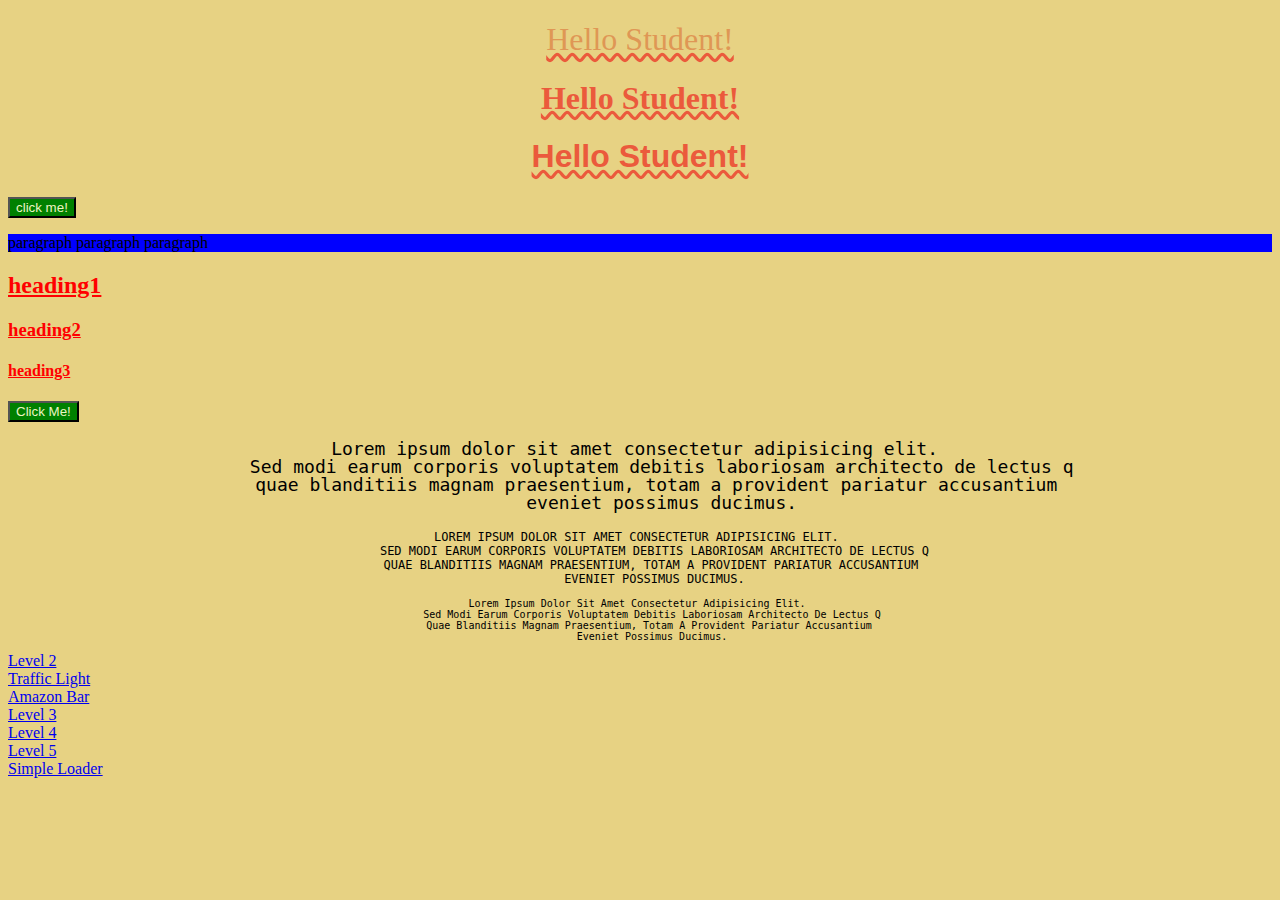
<file: index.html>
<!DOCTYPE html>
<html lang="en">
<head>
    <meta charset="UTF-8">
    <meta name="viewport" content="width=device-width, initial-scale=1.0">
    <title> css level 1 </title>
    <link rel="stylesheet" href="style.css">
</head>
<body>
    <h1 id="s1"> Hello Student! </h1>
    <h1 id="s2"> Hello Student! </h1>
    <h1 id="s3"> Hello Student! </h1>
    <button> click me! </button>
    <div id="box"> 
        <p> paragraph paragraph paragraph </p>
   </div>
   <h2 class="heading"> heading1 </h2>
   <h3 class="heading"> heading2 </h3>
   <h4 class="heading"> heading3 </h4>
   <button> Click Me! </button>

   <pre id="p1">Lorem ipsum dolor sit amet consectetur adipisicing elit. 
    Sed modi earum corporis voluptatem debitis laboriosam architecto de lectus q
    quae blanditiis magnam praesentium, totam a provident pariatur accusantium 
    eveniet possimus ducimus.</pre>
    <pre id="p2">Lorem ipsum dolor sit amet consectetur adipisicing elit. 
    Sed modi earum corporis voluptatem debitis laboriosam architecto de lectus q
    quae blanditiis magnam praesentium, totam a provident pariatur accusantium 
    eveniet possimus ducimus.</pre>
    <pre id="p3">Lorem ipsum dolor sit amet consectetur adipisicing elit. 
    Sed modi earum corporis voluptatem debitis laboriosam architecto de lectus q
    quae blanditiis magnam praesentium, totam a provident pariatur accusantium 
    eveniet possimus ducimus.</pre>

    <a href="level2.html" target="_blank"> Level 2 </a>
    <br/>
    <a href="trafficlight.html" target="_blank"> Traffic Light </a>
    <br/>
    <a href="amazonbar.html" target="_blank"> Amazon Bar </a>
    <br/>
    <a href="level3.html" target="_blank"> Level 3 </a>
    <br/>
    <a href="level4.html" target="_blank"> Level 4 </a>
    <br/>
    <a href="level5.html" target="_blank"> Level 5 </a>
    <br/>
    <a href="simple-loader.html" target="_blank"> Simple Loader </a>
</body>  
</html>
</file>
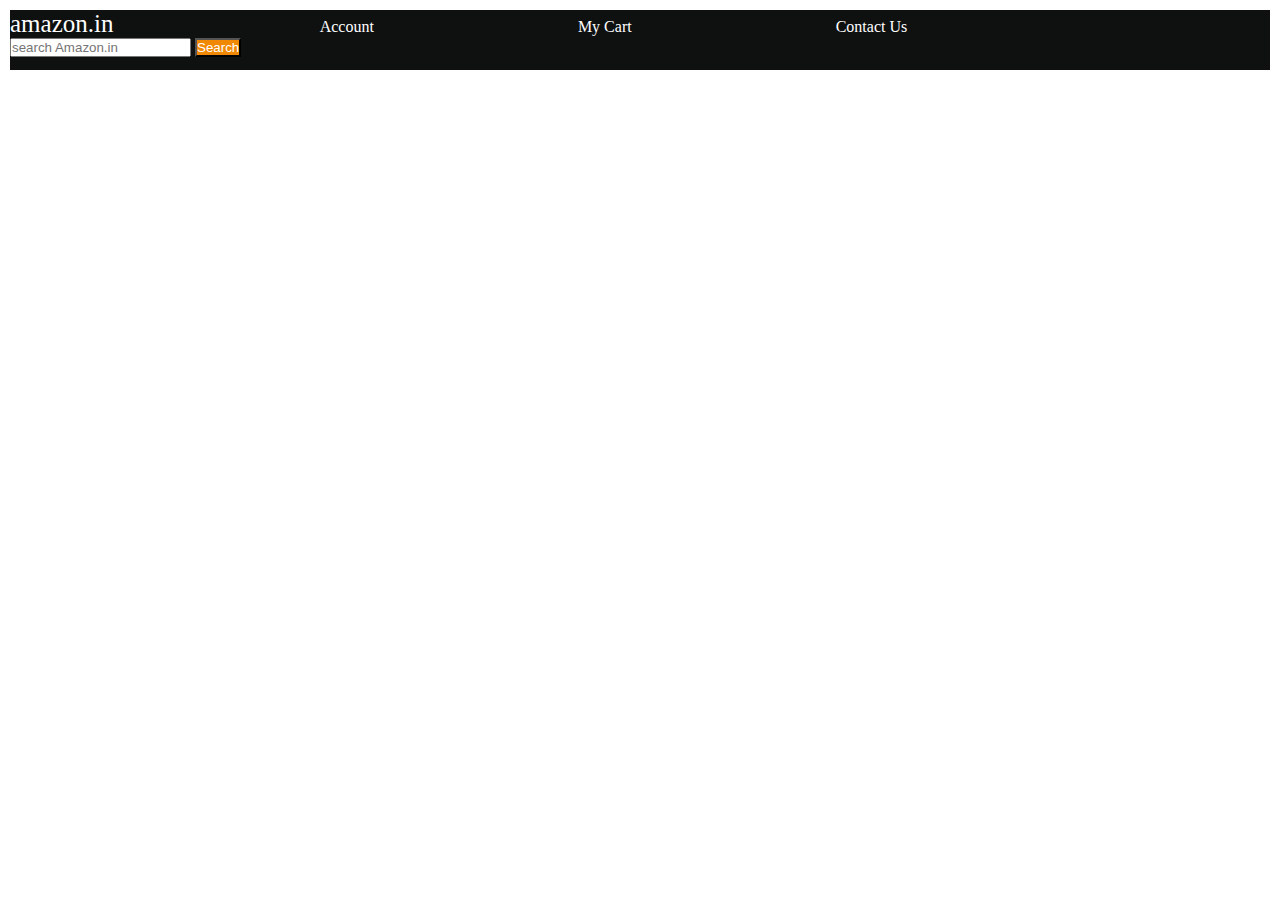
<file: amazonbar.html>
<!DOCTYPE html>
<html lang="en">
<head>
    <meta charset="UTF-8">
    <meta name="viewport" content="width=device-width, initial-scale=1.0">
    <title>Amazon Bar</title>
    <link rel="stylesheet" href="amazonbar.css">
</head>
<body>
    <div id="navbar">
        <div class="navbar">
            <ul>
                <li><a id="logo"> amazon.in </a></li>
                <li><a> Account </a></li>
                <li><a> My Cart </a></li>
                <li><a> Contact Us </a></li>
                <li><input placeholder="search Amazon.in"></li> 
                <li><button> Search </button></li>
        </ul>
        </div>

    </div>
</body>
</html>
</file>
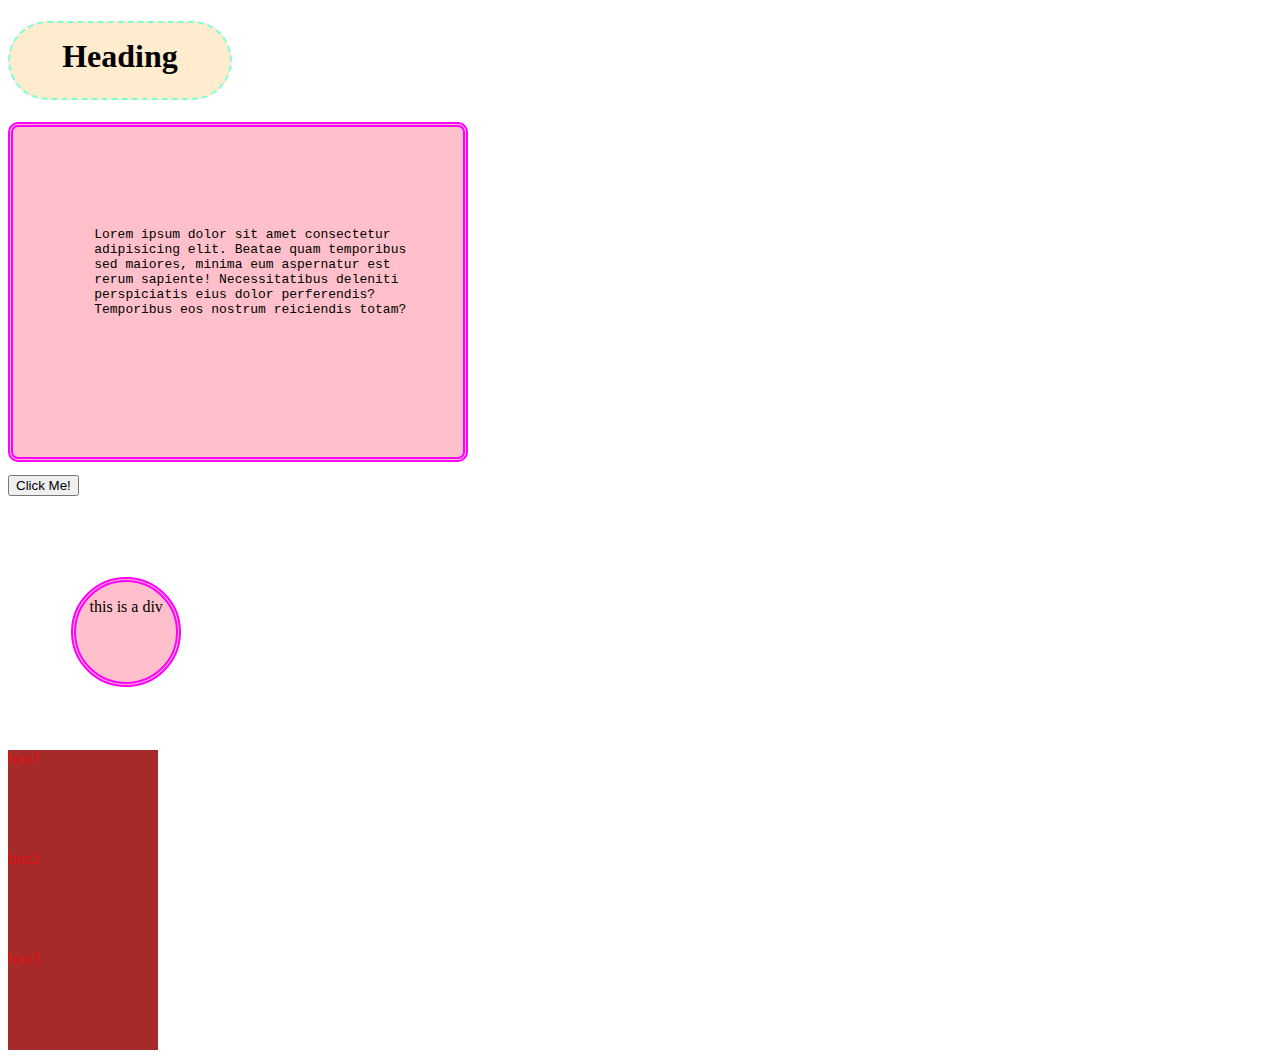
<file: level2.html>
<!DOCTYPE html>
<html lang="en">
<head>
    <meta charset="UTF-8">
    <meta name="viewport" content="width=device-width, initial-scale=1.0">
    <title>Level 2</title>
    <link rel="stylesheet" href="style2.css">
</head>
<body>
    <h1>Heading</h1>
    <pre>    Lorem ipsum dolor sit amet consectetur 
    adipisicing elit. Beatae quam temporibus 
    sed maiores, minima eum aspernatur est 
    rerum sapiente! Necessitatibus deleniti 
    perspiciatis eius dolor perferendis? 
    Temporibus eos nostrum reiciendis totam? </pre>
    <button> Click Me! </button>
    <br/>
    <br/>
    <div class="text">
        <p> this is a div </p>
    </div>
    <div id="box"> box1 </div>
    <div id="box"> box2 </div>    
    <div id="box"> box3 </div>       
</body>
</html>
</file>
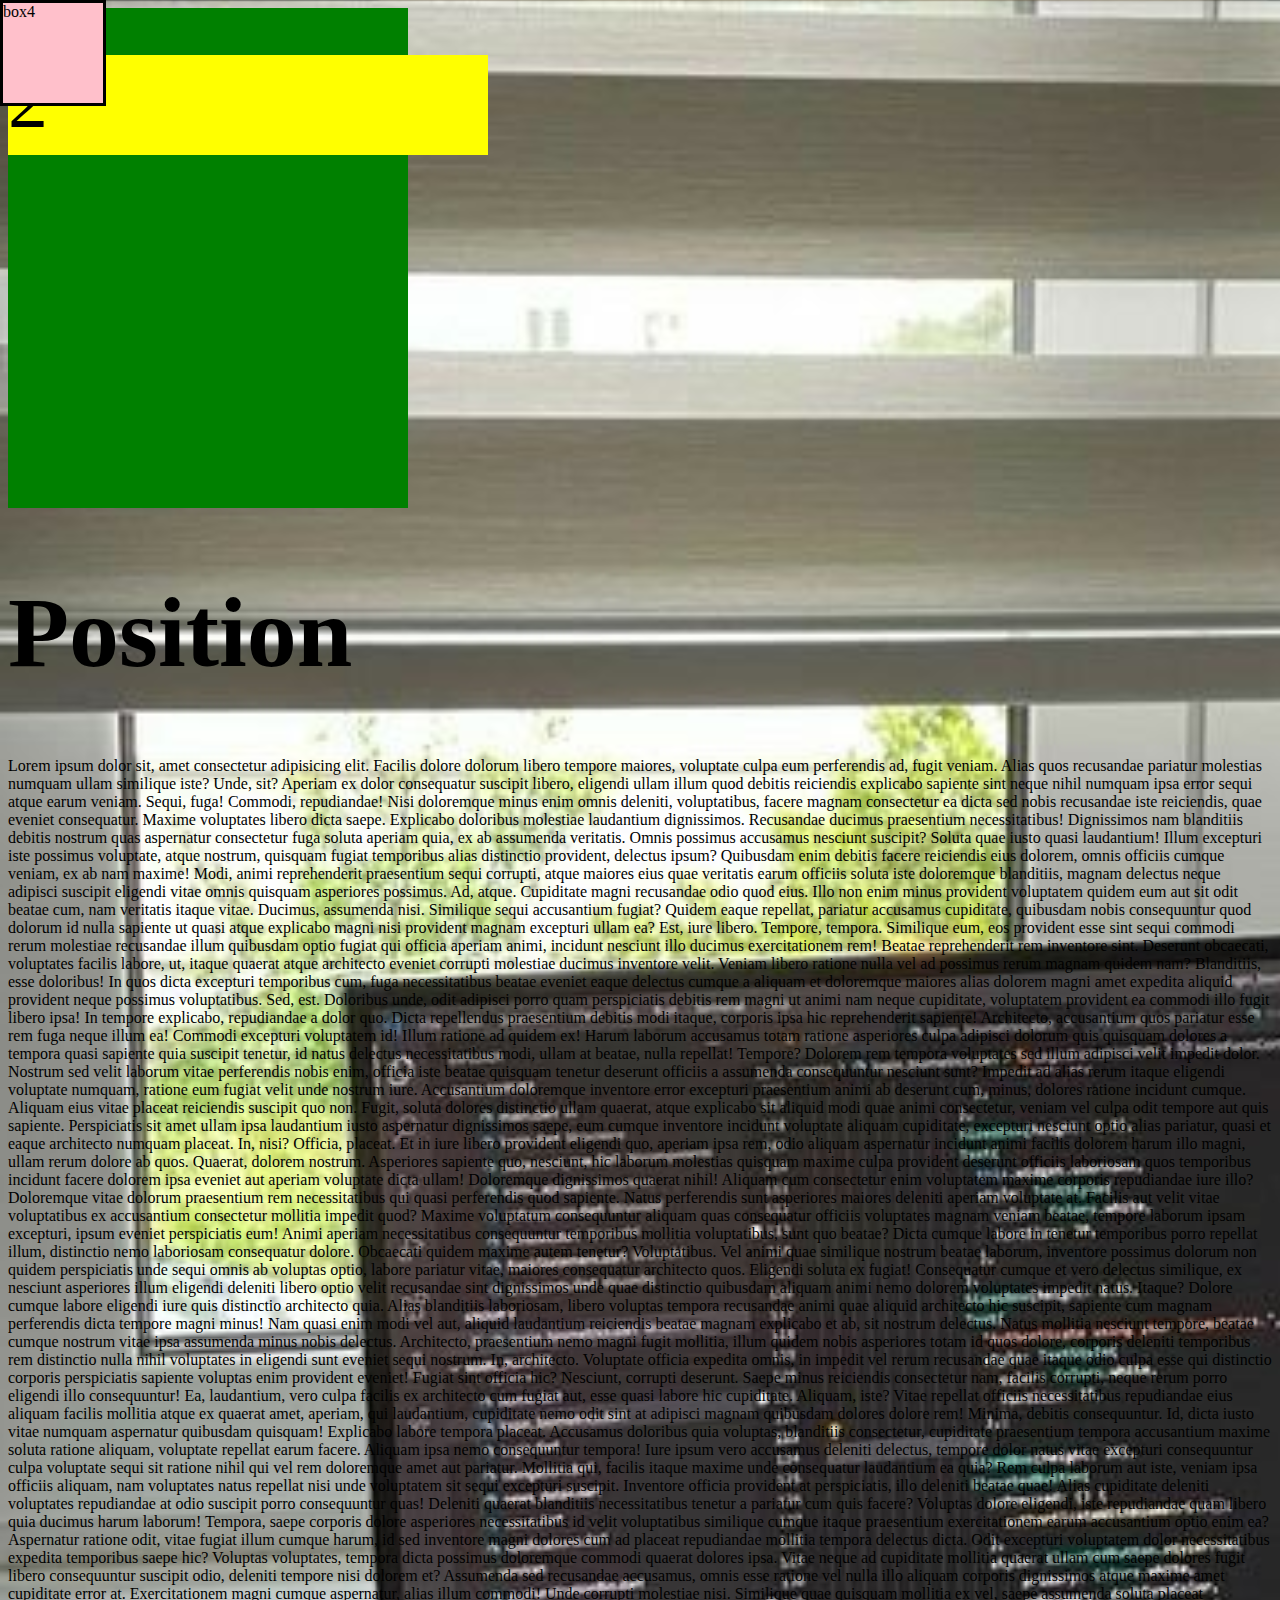
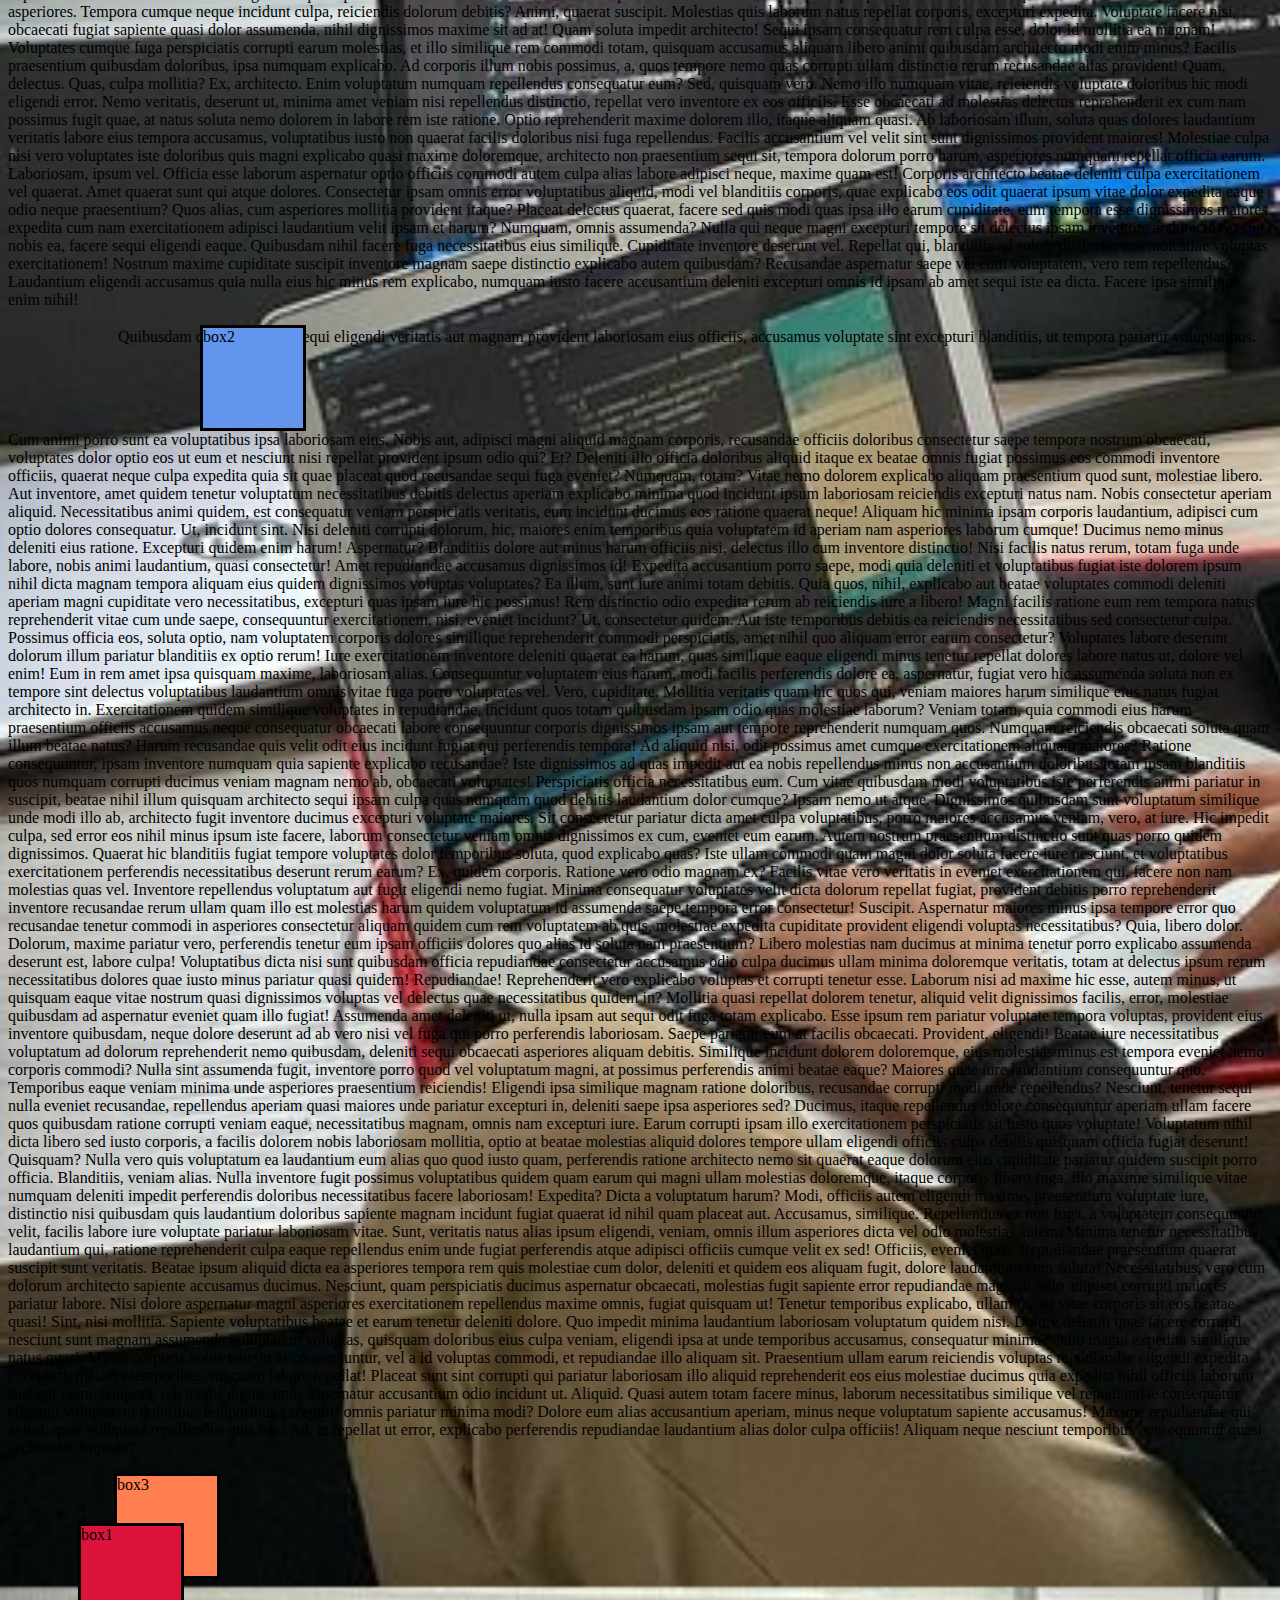
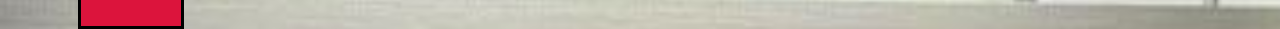
<file: level3.html>
<!DOCTYPE html>
<html lang="en">
<head>
    <meta charset="UTF-8">
    <meta name="viewport" content="width=device-width, initial-scale=1.0">
    <title> Level 3 </title>
    <link rel="stylesheet" href="style3.css">
</head>
<body>
    <div id="box1"> 1
        <div id="box2"> 2 </div>
    </div>
    <h1> Position </h1>
    <p>Lorem ipsum dolor sit, amet consectetur adipisicing elit. Facilis dolore dolorum libero tempore maiores, voluptate culpa eum perferendis ad, fugit veniam. Alias quos recusandae pariatur molestias numquam ullam similique iste?
    Unde, sit? Aperiam ex dolor consequatur suscipit libero, eligendi ullam illum quod debitis reiciendis explicabo sapiente sint neque nihil numquam ipsa error sequi atque earum veniam. Sequi, fuga! Commodi, repudiandae!
    Nisi doloremque minus enim omnis deleniti, voluptatibus, facere magnam consectetur ea dicta sed nobis recusandae iste reiciendis, quae eveniet consequatur. Maxime voluptates libero dicta saepe. Explicabo doloribus molestiae laudantium dignissimos.
    Recusandae ducimus praesentium necessitatibus! Dignissimos nam blanditiis debitis nostrum quas aspernatur consectetur fuga soluta aperiam quia, ex ab assumenda veritatis. Omnis possimus accusamus nesciunt suscipit? Soluta quae iusto quasi laudantium!
    Illum excepturi iste possimus voluptate, atque nostrum, quisquam fugiat temporibus alias distinctio provident, delectus ipsum? Quibusdam enim debitis facere reiciendis eius dolorem, omnis officiis cumque veniam, ex ab nam maxime!
    Modi, animi reprehenderit praesentium sequi corrupti, atque maiores eius quae veritatis earum officiis soluta iste doloremque blanditiis, magnam delectus neque adipisci suscipit eligendi vitae omnis quisquam asperiores possimus. Ad, atque.
    Cupiditate magni recusandae odio quod eius. Illo non enim minus provident voluptatem quidem eum aut sit odit beatae cum, nam veritatis itaque vitae. Ducimus, assumenda nisi. Similique sequi accusantium fugiat?
    Quidem eaque repellat, pariatur accusamus cupiditate, quibusdam nobis consequuntur quod dolorum id nulla sapiente ut quasi atque explicabo magni nisi provident magnam excepturi ullam ea? Est, iure libero. Tempore, tempora.
    Similique eum, eos provident esse sint sequi commodi rerum molestiae recusandae illum quibusdam optio fugiat qui officia aperiam animi, incidunt nesciunt illo ducimus exercitationem rem! Beatae reprehenderit rem inventore sint.
    Deserunt obcaecati, voluptates facilis labore, ut, itaque quaerat atque architecto eveniet corrupti molestiae ducimus inventore velit. Veniam libero ratione nulla vel ad possimus rerum magnam quidem nam? Blanditiis, esse doloribus!
    In quos dicta excepturi temporibus cum, fuga necessitatibus beatae eveniet eaque delectus cumque a aliquam et doloremque maiores alias dolorem magni amet expedita aliquid provident neque possimus voluptatibus. Sed, est.
    Doloribus unde, odit adipisci porro quam perspiciatis debitis rem magni ut animi nam neque cupiditate, voluptatem provident ea commodi illo fugit libero ipsa! In tempore explicabo, repudiandae a dolor quo.
    Dicta repellendus praesentium debitis modi itaque, corporis ipsa hic reprehenderit sapiente! Architecto, accusantium quos pariatur esse rem fuga neque illum ea! Commodi excepturi voluptatem id! Illum ratione ad quidem ex!
    Harum laborum accusamus totam ratione asperiores culpa adipisci dolorum quis quisquam dolores a tempora quasi sapiente quia suscipit tenetur, id natus delectus necessitatibus modi, ullam at beatae, nulla repellat! Tempore?
    Dolorem rem tempora voluptates sed illum adipisci velit impedit dolor. Nostrum sed velit laborum vitae perferendis nobis enim, officia iste beatae quisquam tenetur deserunt officiis a assumenda consequuntur nesciunt sunt?
    Impedit ad alias rerum itaque eligendi voluptate numquam, ratione eum fugiat velit unde nostrum iure. Accusantium doloremque inventore error excepturi praesentium animi ab deserunt cum, minus, dolores ratione incidunt cumque.
    Aliquam eius vitae placeat reiciendis suscipit quo non. Fugit, soluta dolores distinctio ullam quaerat, atque explicabo sit aliquid modi quae animi consectetur, veniam vel culpa odit tempore aut quis sapiente.
    Perspiciatis sit amet ullam ipsa laudantium iusto aspernatur dignissimos saepe, eum cumque inventore incidunt voluptate aliquam cupiditate, excepturi nesciunt optio alias pariatur, quasi et eaque architecto numquam placeat. In, nisi?
    Officia, placeat. Et in iure libero provident eligendi quo, aperiam ipsa rem, odio aliquam aspernatur incidunt animi facilis dolorem harum illo magni, ullam rerum dolore ab quos. Quaerat, dolorem nostrum.
    Asperiores sapiente quo, nesciunt, hic laborum molestias quisquam maxime culpa provident deserunt officiis laboriosam quos temporibus incidunt facere dolorem ipsa eveniet aut aperiam voluptate dicta ullam! Doloremque dignissimos quaerat nihil!
    Aliquam cum consectetur enim voluptatem maxime corporis repudiandae iure illo? Doloremque vitae dolorum praesentium rem necessitatibus qui quasi perferendis quod sapiente. Natus perferendis sunt asperiores maiores deleniti aperiam voluptate at.
    Facilis aut velit vitae voluptatibus ex accusantium consectetur mollitia impedit quod? Maxime voluptatum consequuntur aliquam quas consequatur officiis voluptates magnam veniam beatae, tempore laborum ipsam excepturi, ipsum eveniet perspiciatis eum!
    Animi aperiam necessitatibus consequuntur temporibus mollitia voluptatibus, sunt quo beatae? Dicta cumque labore in tenetur temporibus porro repellat illum, distinctio nemo laboriosam consequatur dolore. Obcaecati quidem maxime autem tenetur? Voluptatibus.
    Vel animi quae similique nostrum beatae laborum, inventore possimus dolorum non quidem perspiciatis unde sequi omnis ab voluptas optio, labore pariatur vitae, maiores consequatur architecto quos. Eligendi soluta ex fugiat!
    Consequatur cumque et vero delectus similique, ex nesciunt asperiores illum eligendi deleniti libero optio velit recusandae sint dignissimos unde quae distinctio quibusdam aliquam animi nemo dolorem voluptates impedit natus. Itaque?
    Dolore cumque labore eligendi iure quis distinctio architecto quia. Alias blanditiis laboriosam, libero voluptas tempora recusandae animi quae aliquid architecto hic suscipit, sapiente cum magnam perferendis dicta tempore magni minus!
    Nam quasi enim modi vel aut, aliquid laudantium reiciendis beatae magnam explicabo et ab, sit nostrum delectus. Natus mollitia nesciunt tempore, beatae cumque nostrum vitae ipsa assumenda minus nobis delectus.
    Architecto, praesentium nemo magni fugit mollitia, illum quidem nobis asperiores totam id quos dolore, corporis deleniti temporibus rem distinctio nulla nihil voluptates in eligendi sunt eveniet sequi nostrum. In, architecto.
    Voluptate officia expedita omnis, in impedit vel rerum recusandae quae itaque odio culpa esse qui distinctio corporis perspiciatis sapiente voluptas enim provident eveniet! Fugiat sint officia hic? Nesciunt, corrupti deserunt.
    Saepe minus reiciendis consectetur nam, facilis corrupti, neque rerum porro eligendi illo consequuntur! Ea, laudantium, vero culpa facilis ex architecto cum fugiat aut, esse quasi labore hic cupiditate. Aliquam, iste?
    Vitae repellat officiis necessitatibus repudiandae eius aliquam facilis mollitia atque ex quaerat amet, aperiam, qui laudantium, cupiditate nemo odit sint at adipisci magnam quibusdam dolores dolore rem! Minima, debitis consequuntur.
    Id, dicta iusto vitae numquam aspernatur quibusdam quisquam! Explicabo labore tempora placeat. Accusamus doloribus quia voluptas, blanditiis consectetur, cupiditate praesentium tempora accusantium maxime soluta ratione aliquam, voluptate repellat earum facere.
    Aliquam ipsa nemo consequuntur tempora! Iure ipsum vero accusamus deleniti delectus, tempore dolor natus vitae excepturi consequuntur culpa voluptate sequi sit ratione nihil qui vel rem doloremque amet aut pariatur.
    Mollitia qui, facilis itaque maxime unde consequatur laudantium ea quia? Rem culpa laborum aut iste, veniam ipsa officiis aliquam, nam voluptates natus repellat nisi unde voluptatem sit sequi excepturi suscipit.
    Inventore officia provident at perspiciatis, illo deleniti beatae quae! Alias cupiditate deleniti voluptates repudiandae at odio suscipit porro consequuntur quas! Deleniti quaerat blanditiis necessitatibus tenetur a pariatur cum quis facere?
    Voluptas dolore eligendi, iste repudiandae quam libero quia ducimus harum laborum! Tempora, saepe corporis dolore asperiores necessitatibus id velit voluptatibus similique cumque itaque praesentium exercitationem earum accusantium optio enim ea?
    Aspernatur ratione odit, vitae fugiat illum cumque harum, id sed inventore magni dolores cum ad placeat repudiandae mollitia tempora delectus dicta. Odit excepturi voluptatem dolor necessitatibus expedita temporibus saepe hic?
    Voluptas voluptates, tempora dicta possimus doloremque commodi quaerat dolores ipsa. Vitae neque ad cupiditate mollitia quaerat ullam cum saepe dolores fugit libero consequuntur suscipit odio, deleniti tempore nisi dolorem et?
    Assumenda sed recusandae accusamus, omnis esse ratione vel nulla illo aliquam corporis dignissimos atque maxime amet cupiditate error at. Exercitationem magni cumque aspernatur, alias illum commodi! Unde corrupti molestiae nisi.
    Similique quae quisquam mollitia ex vel, saepe assumenda soluta placeat asperiores. Tempora cumque neque incidunt culpa, reiciendis dolorum debitis? Animi, quaerat suscipit. Molestias quis laborum natus repellat corporis, excepturi expedita.
    Voluptate facere nisi, obcaecati fugiat sapiente quasi dolor assumenda, nihil dignissimos maxime sit ad at! Quam soluta impedit architecto! Sequi ipsam consequatur rem culpa esse, dolor id mollitia ea magnam!
    Voluptates cumque fuga perspiciatis corrupti earum molestias, et illo similique rem commodi totam, quisquam accusamus aliquam libero animi quibusdam architecto modi enim minus? Facilis praesentium quibusdam doloribus, ipsa numquam explicabo.
    Ad corporis illum nobis possimus, a, quos tempore nemo quas corrupti ullam distinctio rerum recusandae alias provident! Quam, delectus. Quas, culpa mollitia? Ex, architecto. Enim voluptatum numquam repellendus consequatur eum?
    Sed, quisquam vero. Nemo illo numquam vitae, reiciendis voluptate doloribus hic modi eligendi error. Nemo veritatis, deserunt ut, minima amet veniam nisi repellendus distinctio, repellat vero inventore ex eos officiis.
    Esse obcaecati ad molestias delectus reprehenderit ex cum nam possimus fugit quae, at natus soluta nemo dolorem in labore rem iste ratione. Optio reprehenderit maxime dolorem illo, itaque aliquam quasi.
    Ab laboriosam illum, soluta quas dolores laudantium veritatis labore eius tempora accusamus, voluptatibus iusto non quaerat facilis doloribus nisi fuga repellendus. Facilis accusantium vel velit sint sunt dignissimos provident maiores!
    Molestiae culpa nisi vero voluptates iste doloribus quis magni explicabo quasi maxime doloremque, architecto non praesentium sequi sit, tempora dolorum porro harum, asperiores numquam repellat officia earum. Laboriosam, ipsum vel.
    Officia esse laborum aspernatur optio officiis commodi autem culpa alias labore adipisci neque, maxime quam est! Corporis architecto beatae deleniti culpa exercitationem vel quaerat. Amet quaerat sunt qui atque dolores.
    Consectetur ipsam omnis error voluptatibus aliquid, modi vel blanditiis corporis, quae explicabo eos odit quaerat ipsum vitae dolor expedita eaque odio neque praesentium? Quos alias, cum asperiores mollitia provident itaque?
    Placeat delectus quaerat, facere sed quis modi quas ipsa illo earum cupiditate, eum tempora esse dignissimos maiores expedita cum nam exercitationem adipisci laudantium velit ipsam et harum? Numquam, omnis assumenda?
    Nulla qui neque magni excepturi tempore sit delectus ipsam inventore architecto est sint nobis ea, facere sequi eligendi eaque. Quibusdam nihil facere fuga necessitatibus eius similique. Cupiditate inventore deserunt vel.
    Repellat qui, blanditiis ad soluta distinctio eos molestiae voluptas exercitationem! Nostrum maxime cupiditate suscipit inventore magnam saepe distinctio explicabo autem quibusdam? Recusandae aspernatur saepe vel eum voluptatem, vero rem repellendus?
    Laudantium eligendi accusamus quia nulla eius hic minus rem explicabo, numquam iusto facere accusantium deleniti excepturi omnis id ipsam ab amet sequi iste ea dicta. Facere ipsa similique enim nihil!
    <div class="box" id="b2" style="background-color: cornflowerblue;"> box2 </div>
    Quibusdam quos reiciendis sequi eligendi veritatis aut magnam provident laboriosam eius officiis, accusamus voluptate sint excepturi blanditiis, ut tempora pariatur voluptatibus. Cum animi porro sunt ea voluptatibus ipsa laboriosam eius.
    Nobis aut, adipisci magni aliquid magnam corporis, recusandae officiis doloribus consectetur saepe tempora nostrum obcaecati, voluptates dolor optio eos ut eum et nesciunt nisi repellat provident ipsum odio qui? Et?
    Deleniti illo officia doloribus aliquid itaque ex beatae omnis fugiat possimus eos commodi inventore officiis, quaerat neque culpa expedita quia sit quae placeat quod recusandae sequi fuga eveniet? Numquam, totam?
    Vitae nemo dolorem explicabo aliquam praesentium quod sunt, molestiae libero. Aut inventore, amet quidem tenetur voluptatum necessitatibus debitis delectus aperiam explicabo minima quod incidunt ipsum laboriosam reiciendis excepturi natus nam.
    Nobis consectetur aperiam aliquid. Necessitatibus animi quidem, est consequatur veniam perspiciatis veritatis, eum incidunt ducimus eos ratione quaerat neque! Aliquam hic minima ipsam corporis laudantium, adipisci cum optio dolores consequatur.
    Ut, incidunt sint. Nisi deleniti corrupti dolorum, hic, maiores enim temporibus quia voluptatem id aperiam nam asperiores laborum cumque! Ducimus nemo minus deleniti eius ratione. Excepturi quidem enim harum! Aspernatur?
    Blanditiis dolore aut minus harum officiis nisi, delectus illo cum inventore distinctio! Nisi facilis natus rerum, totam fuga unde labore, nobis animi laudantium, quasi consectetur! Amet repudiandae accusamus dignissimos id!
    Expedita accusantium porro saepe, modi quia deleniti et voluptatibus fugiat iste dolorem ipsum nihil dicta magnam tempora aliquam eius quidem dignissimos voluptas voluptates? Ea illum, sunt iure animi totam debitis.
    Quia quos, nihil, explicabo aut beatae voluptates commodi deleniti aperiam magni cupiditate vero necessitatibus, excepturi quas ipsam iure hic possimus! Rem distinctio odio expedita rerum ab reiciendis iure a libero!
    Magni facilis ratione eum rem tempora natus reprehenderit vitae cum unde saepe, consequuntur exercitationem, nisi, eveniet incidunt? Ut, consectetur quidem. Aut iste temporibus debitis ea reiciendis necessitatibus sed consectetur culpa.
    Possimus officia eos, soluta optio, nam voluptatem corporis dolores similique reprehenderit commodi perspiciatis, amet nihil quo aliquam error earum consectetur? Voluptates labore deserunt dolorum illum pariatur blanditiis ex optio rerum!
    Iure exercitationem inventore deleniti quaerat ea harum, quas similique eaque eligendi minus tenetur repellat dolores labore natus ut, dolore vel enim! Eum in rem amet ipsa quisquam maxime, laboriosam alias.
    Consequuntur voluptatem eius harum, modi facilis perferendis dolore ea, aspernatur, fugiat vero hic assumenda soluta non ex tempore sint delectus voluptatibus laudantium omnis vitae fuga porro voluptates vel. Vero, cupiditate.
    Mollitia veritatis quam hic quos qui, veniam maiores harum similique eius natus fugiat architecto in. Exercitationem quidem similique voluptates in repudiandae, incidunt quos totam quibusdam ipsam odio quas molestiae laborum?
    Veniam totam, quia commodi eius harum praesentium officiis accusamus neque consequatur obcaecati labore consequuntur corporis dignissimos ipsam aut tempore reprehenderit numquam quos. Numquam reiciendis obcaecati soluta quam illum beatae natus?
    Harum recusandae quis velit odit eius incidunt fugiat qui perferendis tempora! Ad aliquid nisi, odit possimus amet cumque exercitationem aliquam maiores? Ratione consequuntur, ipsam inventore numquam quia sapiente explicabo recusandae?
    Iste dignissimos ad quas impedit aut ea nobis repellendus minus non accusantium doloribus totam ipsam blanditiis quos numquam corrupti ducimus veniam magnam nemo ab, obcaecati voluptates! Perspiciatis officia necessitatibus eum.
    Cum vitae quibusdam modi voluptatibus iste perferendis animi pariatur in suscipit, beatae nihil illum quisquam architecto sequi ipsam culpa quas numquam quod debitis laudantium dolor cumque? Ipsam nemo ut atque.
    Dignissimos quibusdam sunt voluptatum similique unde modi illo ab, architecto fugit inventore ducimus excepturi voluptate maiores. Sit consectetur pariatur dicta amet culpa voluptatibus, porro maiores accusamus veniam, vero, at iure.
    Hic impedit culpa, sed error eos nihil minus ipsum iste facere, laborum consectetur veniam omnis dignissimos ex cum, eveniet eum earum. Autem nostrum praesentium distinctio sunt quas porro quidem dignissimos.
    Quaerat hic blanditiis fugiat tempore voluptates dolor temporibus soluta, quod explicabo quas? Iste ullam commodi quam magni dolor soluta facere iure nesciunt, et voluptatibus exercitationem perferendis necessitatibus deserunt rerum earum?
    Ex, quidem corporis. Ratione vero odio magnam ex? Facilis vitae vero veritatis in eveniet exercitationem qui, facere non nam molestias quas vel. Inventore repellendus voluptatum aut fugit eligendi nemo fugiat.
    Minima consequatur voluptates velit dicta dolorum repellat fugiat, provident debitis porro reprehenderit inventore recusandae rerum ullam quam illo est molestias harum quidem voluptatum id assumenda saepe tempora error consectetur! Suscipit.
    Aspernatur maiores minus ipsa tempore error quo recusandae tenetur commodi in asperiores consectetur aliquam quidem cum rem voluptatem ab quis, molestiae expedita cupiditate provident eligendi voluptas necessitatibus? Quia, libero dolor.
    Dolorum, maxime pariatur vero, perferendis tenetur eum ipsam officiis dolores quo alias id soluta nam praesentium? Libero molestias nam ducimus at minima tenetur porro explicabo assumenda deserunt est, labore culpa!
    Voluptatibus dicta nisi sunt quibusdam officia repudiandae consectetur accusamus odio culpa ducimus ullam minima doloremque veritatis, totam at delectus ipsum rerum necessitatibus dolores quae iusto minus pariatur quasi quidem! Repudiandae!
    Reprehenderit vero explicabo voluptas et corrupti tenetur esse. Laborum nisi ad maxime hic esse, autem minus, ut quisquam eaque vitae nostrum quasi dignissimos voluptas vel delectus quae necessitatibus quidem in?
    Mollitia quasi repellat dolorem tenetur, aliquid velit dignissimos facilis, error, molestiae quibusdam ad aspernatur eveniet quam illo fugiat! Assumenda amet deleniti ut, nulla ipsam aut sequi odit fuga totam explicabo.
    Esse ipsum rem pariatur voluptate tempora voluptas, provident eius inventore quibusdam, neque dolore deserunt ad ab vero nisi vel fuga qui porro perferendis laboriosam. Saepe pariatur eum at facilis obcaecati.
    Provident, eligendi! Beatae iure necessitatibus voluptatum ad dolorum reprehenderit nemo quibusdam, deleniti sequi obcaecati asperiores aliquam debitis. Similique incidunt dolorem doloremque, eius molestias minus est tempora eveniet nemo corporis commodi?
    Nulla sint assumenda fugit, inventore porro quod vel voluptatum magni, at possimus perferendis animi beatae eaque? Maiores quae iure laudantium consequuntur quo. Temporibus eaque veniam minima unde asperiores praesentium reiciendis!
    Eligendi ipsa similique magnam ratione doloribus, recusandae corrupti modi unde repellendus? Nesciunt, tenetur sequi nulla eveniet recusandae, repellendus aperiam quasi maiores unde pariatur excepturi in, deleniti saepe ipsa asperiores sed?
    Ducimus, itaque repellendus dolore consequuntur aperiam ullam facere quos quibusdam ratione corrupti veniam eaque, necessitatibus magnam, omnis nam excepturi iure. Earum corrupti ipsam illo exercitationem perspiciatis sit iusto quos voluptate!
    Voluptatum nihil dicta libero sed iusto corporis, a facilis dolorem nobis laboriosam mollitia, optio at beatae molestias aliquid dolores tempore ullam eligendi officiis culpa debitis quisquam officia fugiat deserunt! Quisquam?
    Nulla vero quis voluptatum ea laudantium eum alias quo quod iusto quam, perferendis ratione architecto nemo sit quaerat eaque dolorum eius cupiditate pariatur quidem suscipit porro officia. Blanditiis, veniam alias.
    Nulla inventore fugit possimus voluptatibus quidem quam earum qui magni ullam molestias doloremque, itaque corporis libero fuga, illo maxime similique vitae numquam deleniti impedit perferendis doloribus necessitatibus facere laboriosam! Expedita?
    Dicta a voluptatum harum? Modi, officiis autem eligendi maxime, praesentium voluptate iure, distinctio nisi quibusdam quis laudantium doloribus sapiente magnam incidunt fugiat quaerat id nihil quam placeat aut. Accusamus, similique.
    Repellendus ex non fuga, a voluptatem consequuntur velit, facilis labore iure voluptate pariatur laboriosam vitae. Sunt, veritatis natus alias ipsum eligendi, veniam, omnis illum asperiores dicta vel odio molestias autem.
    Minima tenetur necessitatibus laudantium qui, ratione reprehenderit culpa eaque repellendus enim unde fugiat perferendis atque adipisci officiis cumque velit ex sed! Officiis, eveniet quos. Repudiandae praesentium quaerat suscipit sunt veritatis.
    Beatae ipsum aliquid dicta ea asperiores tempora rem quis molestiae cum dolor, deleniti et quidem eos aliquam fugit, dolore laudantium eum soluta! Necessitatibus, vero cum dolorum architecto sapiente accusamus ducimus.
    Nesciunt, quam perspiciatis ducimus aspernatur obcaecati, molestias fugit sapiente error repudiandae magnam odio adipisci corrupti maiores pariatur labore. Nisi dolore aspernatur magni asperiores exercitationem repellendus maxime omnis, fugiat quisquam ut!
    Tenetur temporibus explicabo, ullam fugiat vitae corporis sit eos beatae quasi! Sint, nisi mollitia. Sapiente voluptatibus beatae et earum tenetur deleniti dolore. Quo impedit minima laudantium laboriosam voluptatum quidem nisi.
    Dolore deleniti quas facere corrupti nesciunt sunt magnam assumenda voluptatem voluptas, quisquam doloribus eius culpa veniam, eligendi ipsa at unde temporibus accusamus, consequatur minima? Odio magni expedita similique natus quasi.
    Minus corporis nobis tenetur at consequuntur, vel a id voluptas commodi, et repudiandae illo aliquam sit. Praesentium ullam earum reiciendis voluptas repudiandae eligendi expedita excepturi, maiores temporibus, magnam labore repellat!
    Placeat sunt sint corrupti qui pariatur laboriosam illo aliquid reprehenderit eos eius molestiae ducimus quia expedita nihil officiis laborum suscipit nemo tempora, reiciendis dignissimos aspernatur accusantium odio incidunt ut. Aliquid.
    Quasi autem totam facere minus, laborum necessitatibus similique vel repudiandae consequatur eligendi voluptatem doloribus temporibus excepturi omnis pariatur minima modi? Dolore eum alias accusantium aperiam, minus neque voluptatum sapiente accusamus!
    Maxime repudiandae qui animi, quae voluptate repellendus quis iste! Ad, et repellat ut error, explicabo perferendis repudiandae laudantium alias dolor culpa officiis! Aliquam neque nesciunt temporibus consequuntur quasi architecto. Impedit?</p>
    <div class="box" id="b1" style="background-color: crimson;"> box1 </div>
    
    <div class="box" id="b3" style="background-color: coral;"> box3 </div>
    <div class="box" id="b4" style="background-color: pink;"> box4 </div>
</body>
</html>
</file>
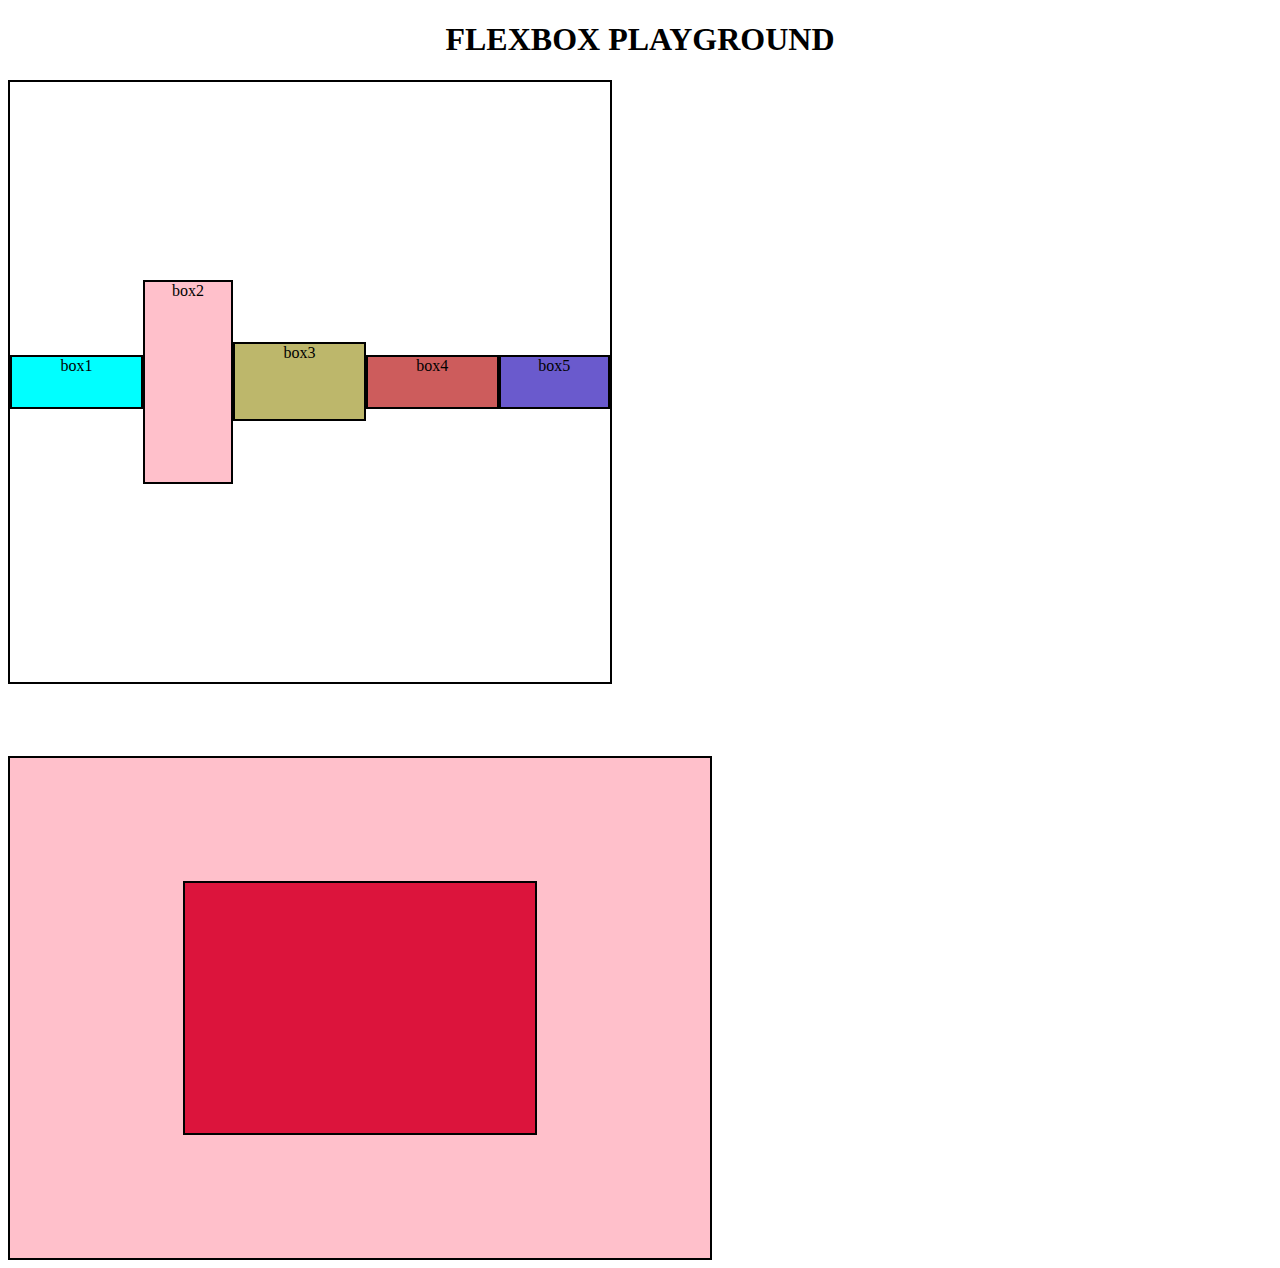
<file: level4.html>
<!DOCTYPE html>
<html lang="en">
<head>
    <meta charset="UTF-8">
    <meta name="viewport" content="width=device-width, initial-scale=1.0">
    <title> Level 4 </title>
    <link rel="stylesheet" href="level4.css">
</head>
<body>
    <h1> FLEXBOX PLAYGROUND </h1>
    <div id="container">
        <div id="box1">box1</div>
        <div id="box2">box2</div>
        <div id="box3">box3</div>
        <div id="box4">box4</div>
        <div id="box5">box5</div>
    </div>    
    <br/>
    <br/>
    <br/>
    <br/>
    <div class="outer">
        <div class="inner">
        </div>
    </div>
    
</body>
</html>
</file>
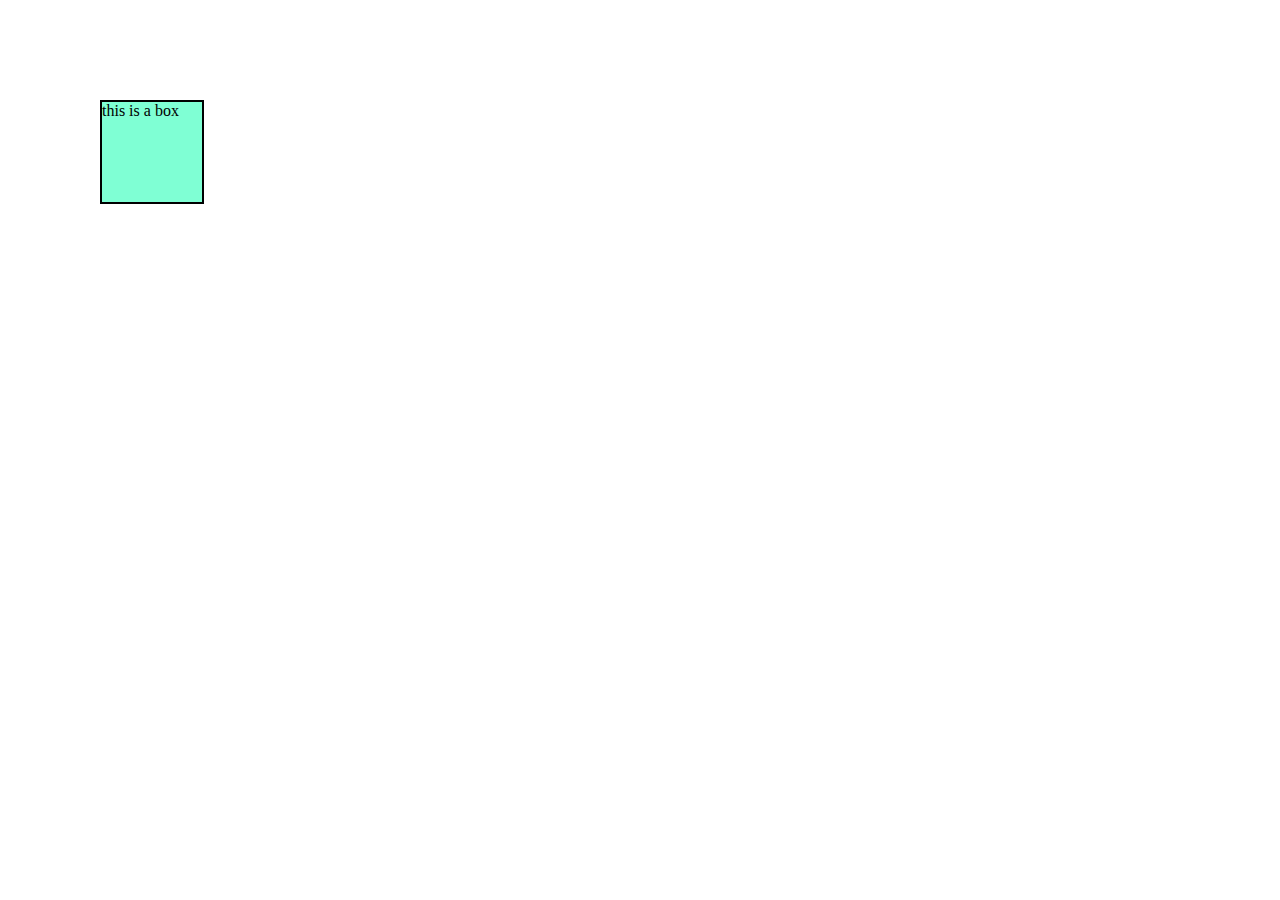
<file: level5.html>
<!DOCTYPE html>
<html lang="en">
<head>
    <meta charset="UTF-8">
    <meta name="viewport" content="width=device-width, initial-scale=1.0">
    <title> Level 5 </title>
    <link rel="stylesheet" href="level5.css">
</head>
<body>
    <div>
        this is a box
    </div>
</body>
</html>
</file>
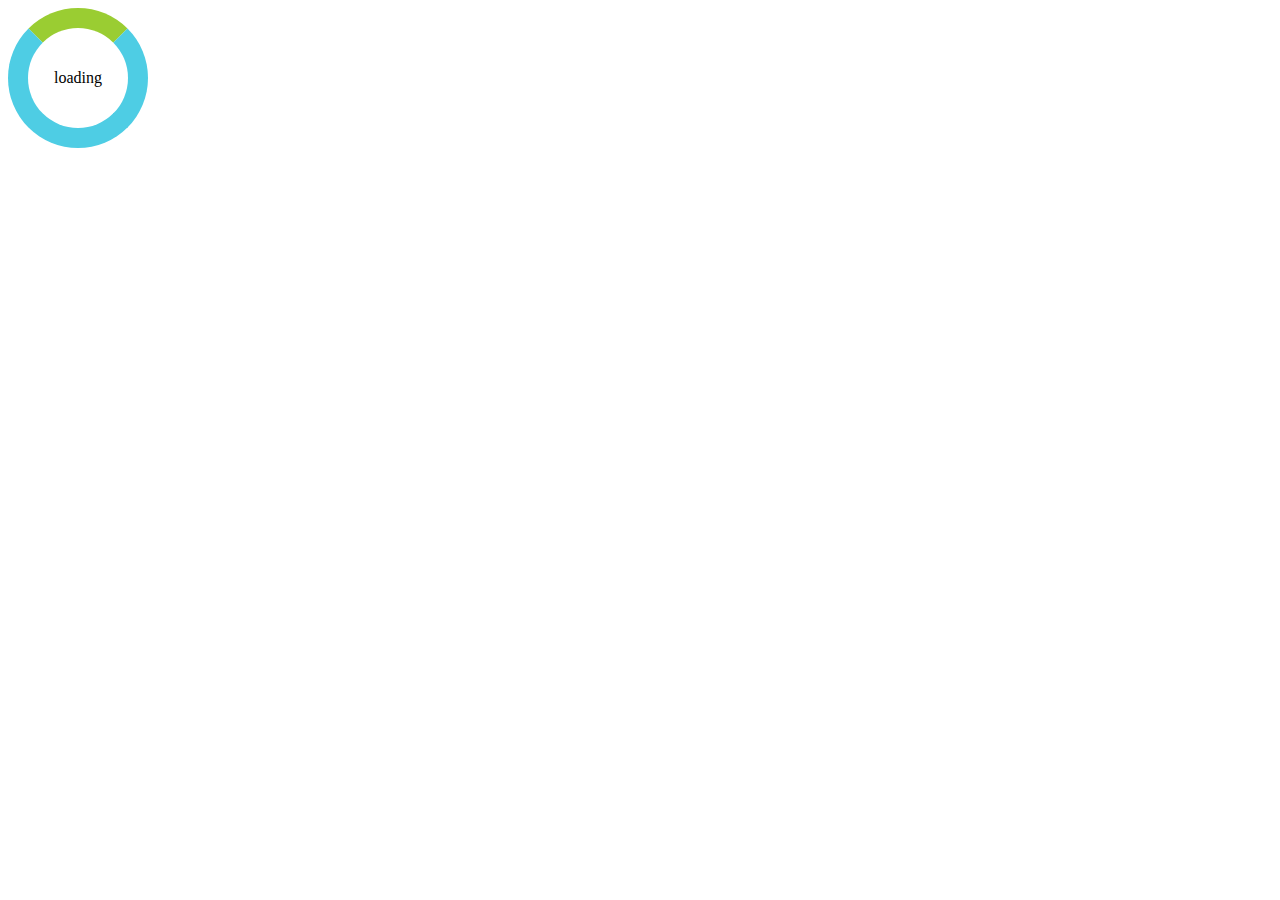
<file: simple-loader.html>
<!DOCTYPE html>
<html lang="en">
<head>
    <meta charset="UTF-8">
    <meta name="viewport" content="width=device-width, initial-scale=1.0">
    <title>Document</title>
    <link rel="stylesheet" href="simple-loader.css">
</head>
<body>
    <div class="loader"> loading </div>
</body>
</html>
</file>
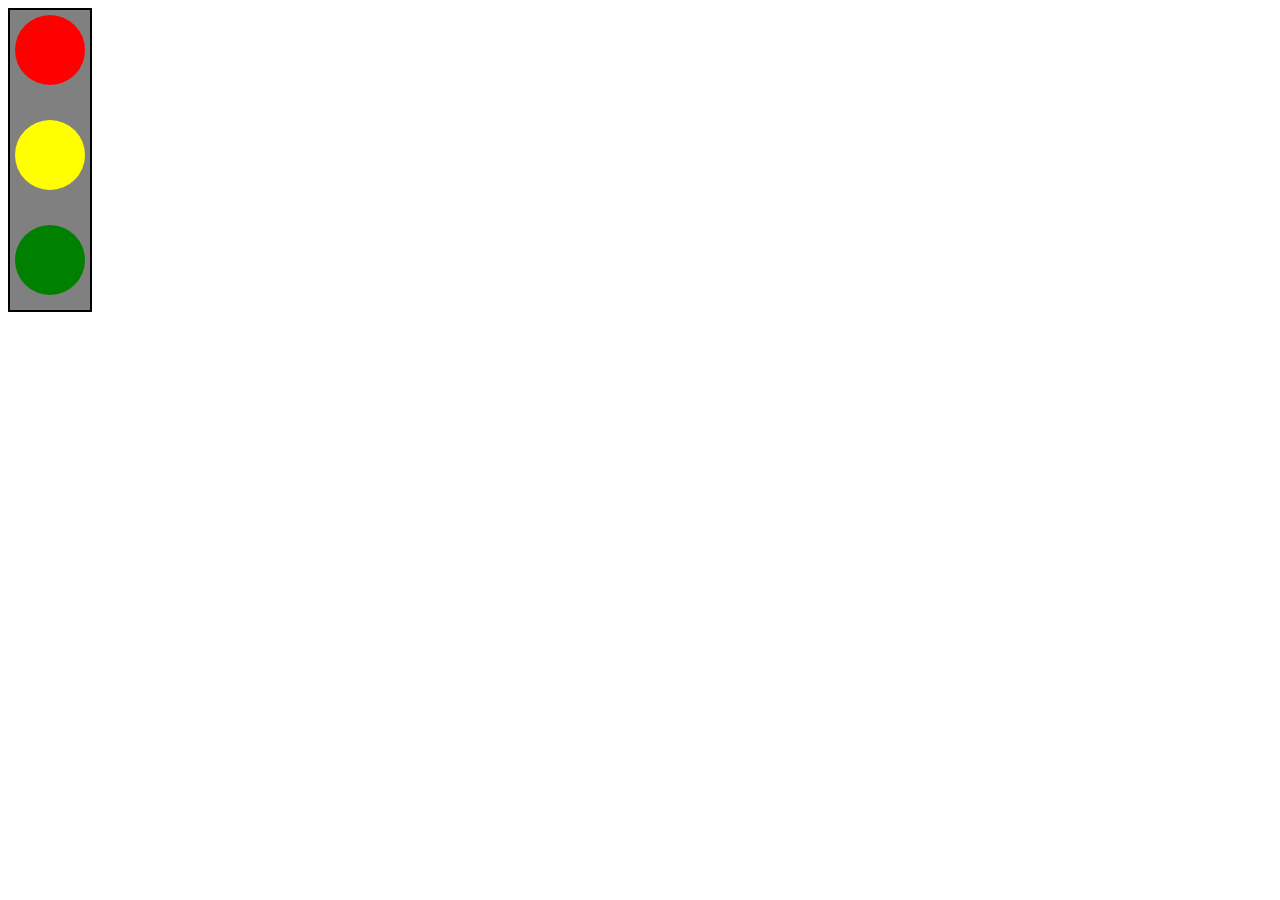
<file: trafficlight.html>
<!DOCTYPE html>
<html lang="en">
<head>
    <meta charset="UTF-8">
    <meta name="viewport" content="width=device-width, initial-scale=1.0">
    <title> Traffic Light</title>
    <link rel="stylesheet" href="trafficlight.css">
</head>
<body>
    <div id="rectangle">
        <div id="redlight">

        </div>
        <div id="yellowlight">

        </div>
        <div id="greenlight">

        </div>
    </div>
</body>
</html>
</file>
<file: style.css>
h1{
    color:#EB5A3C;
    text-align:center;
    text-decoration: #EB5A3C wavy underline;
}
body{
    background-color:#e7d283;
}
button {
    color:#EDF4C2;
    background-color:#DF9755;
}
#s1 {
    color:#DF9755;
}
#box {
    background-color: blue;
}
.heading {
    color:red;
    text-decoration: red underline;
}
button {
    background-color: green;
}
pre {
    text-align:center; /*left(start),right(end),center*/
}
#s1 {
    font-weight:lighter;  /*100-900 range*/
    font-family:Georgia;
}
#s2 {
    font-family:'Lucida Sans'; /*font type*/
}
#s3 {
    font-family:'Segoe UI', Tahoma, Geneva, Verdana, sans-serif;
}
#p1 {
    font-size:18px;
    line-height:18px;
}
#p2 {
    font-size:12px;
    text-transform:uppercase;
}
#p3 {
    font-size:10px;
    text-transform:capitalize;
}
</file>
<file: amazonbar.css>
*{
    padding:0;
    margin:0;
    color:white;
}
#navbar{
    background-color: #0f1111;
    height:60px;
    border: 10px solid white;
    display:flex;
    justify-content:space-evenly;
}
button{
    background-color: #f08804;
    color:white;
    text-align:center;
}
#logo{
    font-size:25px;
}
a{
    margin-right:200px;
    text-decoration:none;
}
li{
    display:inline;
}
</file>
<file: style2.css>
h1{
    text-align:center;
    height:50px;
    width:200px;
    background-color:blanchedalmond;
    border:2px, dashed, aquamarine;
    border-radius:40px;
    padding-left:10px;
    padding-right:10px;
    padding-top:15px;
    padding-bottom:10px;
}

pre{
    text-align:left;
    height:200px;
    width:350px;
    background-color: pink;
    border-width:5px;
    border-style:double;
    border-color:magenta;
    border-radius:10px;
    padding: 100px 50px 30px 50px;
}

.text{
    text-align:center;
    height:100px;
    width:100px;
    background-color: pink;
    border-width:5px;
    border-style:double;
    border-color:magenta;
    border-radius:50%;
    margin:5%;
}

#box{
    width:150px;
    height:100px;
    background-color: brown;
    color:rgba(255,0,0,0.7)
}
</file>
<file: style3.css>
#box1{
    height:500px;
    width:400px;
    background-color: green;
    font-size:40px
}
#box2{
    height:20%;
    width:30rem;
    background-color: yellow;
    font-size:2em; /*multiply 2 by 10 = 20px size of child div*/
}

h1{
    font-size:100px;
}
.box{
    width:100px;
    height:100px;
    background-color: aqua;
    display:inline-block;
    border: 3px solid black;
    position:relative;
}
#b1{
    position:relative;
    top:50px;
    left:70px;
    z-index:1; /*z-index is used for layering on a web page, like we do layer positions on canva*/
}
#b2{
    position:sticky;
    top:0px;
    left:200px;
}
#b3{
    position:absolute;

}
#b4{
    position:fixed;
    top:0px;
    left:0px;
}
/*using unsplash.com for bg image*/
body{
    background-image: url("images/codeimg.jpg.jpeg");
    background-size: cover;
}
</file>
<file: level4.css>
body{
    text-align: center;
}

div{
    height:50px;
    width:150px;
    display:inline-block;
    border: 2px solid black;
}

#container{
    width:600px;
    height:600px;
    display:flex;
    flex-direction:row;
    justify-content: center;
    /*flex-wrap:wrap;*/
    align-items: center;
    /*align-content: center;*/
}

#box1{
    background-color: aqua;
}

#box2{
    background-color: pink;
    height:200px;
    width:150px;
    flex-shrink: 3;
}

#box3{
    background-color: darkkhaki;
    height:75px;
    width:150px;
}

#box4{
    background-color: indianred;
}

#box5{
    background-color: slateblue;
    flex-shrink: 2;
}

.outer{
    height:500px;
    width:700px;
    background-color: pink;
    display:flex;
    justify-content: center;
    align-items: center;
}

.inner{
    height:250px;
    width:350px;
    background-color: crimson;
}

@media (width:600px){  /*can set range using : @media (mix-width) and (max-width)*/  
    div{
        background-color: cornflowerblue;
    }
}
</file>
<file: level5.css>
div{
    height:100px;
    width:100px;
    background-color: aquamarine;
    border: 2px solid black;
    position:absolute;
    top: 100px;
    left: 100px;
    /*transition-property: all;
    transition-duration: 2s;
    transition-timing-function: ease-in;
    transition-delay: 1s;*/
    /*transition: all 2s ease-in 1s;
    /*transform: rotate(360deg);
    transform: scale(2,2);*/
    /*animation-name:coloranimate;
    animation-duration:3s;
    animation-timing-function: ease-in;
    animation-delay: 2s;
    animation-iteration-count: infinite;
    animation-direction: alternate;
    animation-name:moveanimate;*/
    animation: moveanimate 2s ease-in 0s infinite alternate;
}

div:hover{
    /*background-color: pink;
    color:crimson;
    border: 2px solid crimson;
    font-size: 40px;/*/
    /*transform: translate(208px,100px);/*/
    /*transform:skew(90deg);*/
}
/*div:active{
    background-color: darkslategray;
    color:antiquewhite;
}*/


@keyframes moveanimate {
    from { 
        left:100px;
        background-color: aquamarine;
    }
    50% {
        background-color: darkolivegreen;
    }
    to {
        left:500px;
        background-color: darkslategray;
    }
}
</file>
<file: simple-loader.css>
.loader{
    width:100px;
    height:100px;
    border-radius:50%;
    border: 20px solid #4ecde4;
    border-top: 20px solid yellowgreen;
    display: flex;
    justify-content: center;
    align-items: center;
    animation: rotate 1s ease-in 0s infinite normal;
}
@keyframes rotate{
    from{ 
        transform: rotate(0deg); 
    }
    to{ 
        transform: rotate(360deg); 
    }
}
</file>
<file: trafficlight.css>
#rectangle{
    height:300px;
    width:80px;
    background-color:grey;
    border: 2px solid black;
}

#redlight{
    align:center;
    height:50px;
    width:50px;
    border-radius:50%;
    padding: 10px 10px 10px 10px;
    margin-right:5px;
    margin-left:5px;
    margin-top:5px; 
    background-color: red;
}
#yellowlight{
    align:center;
    height:50px;
    width:50px;
    border-radius:50%;
    padding: 10px 10px 10px 10px;
    margin-right:5px;
    margin-left:5px;
    margin-top:35px; 
    background-color: yellow;
}
#greenlight{
    align:center;
    height:50px;
    width:50px;
    border-radius:50%;
    padding: 10px 10px 10px 10px;
    margin-right:5px;
    margin-left:5px;
    margin-top:35px;
    margin-bottom:5px; 
    background-color:green;
}
</file>
